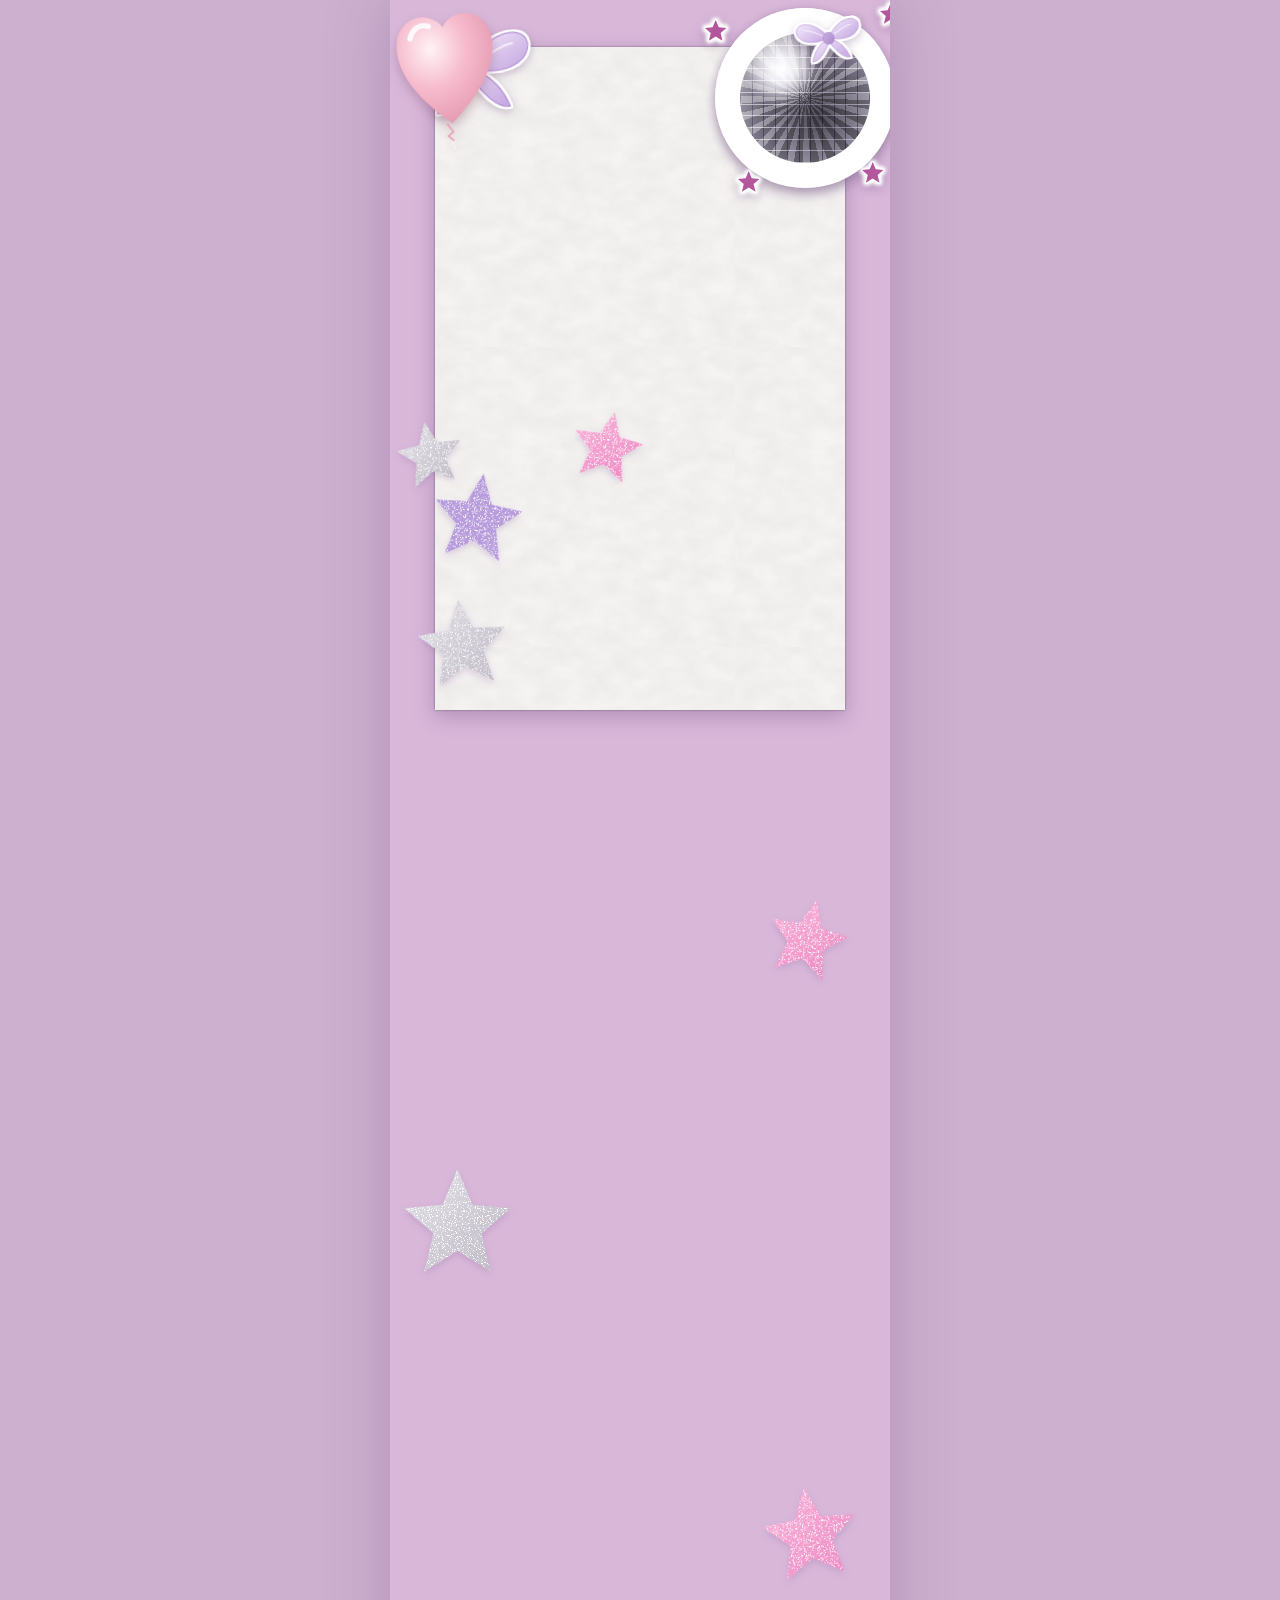
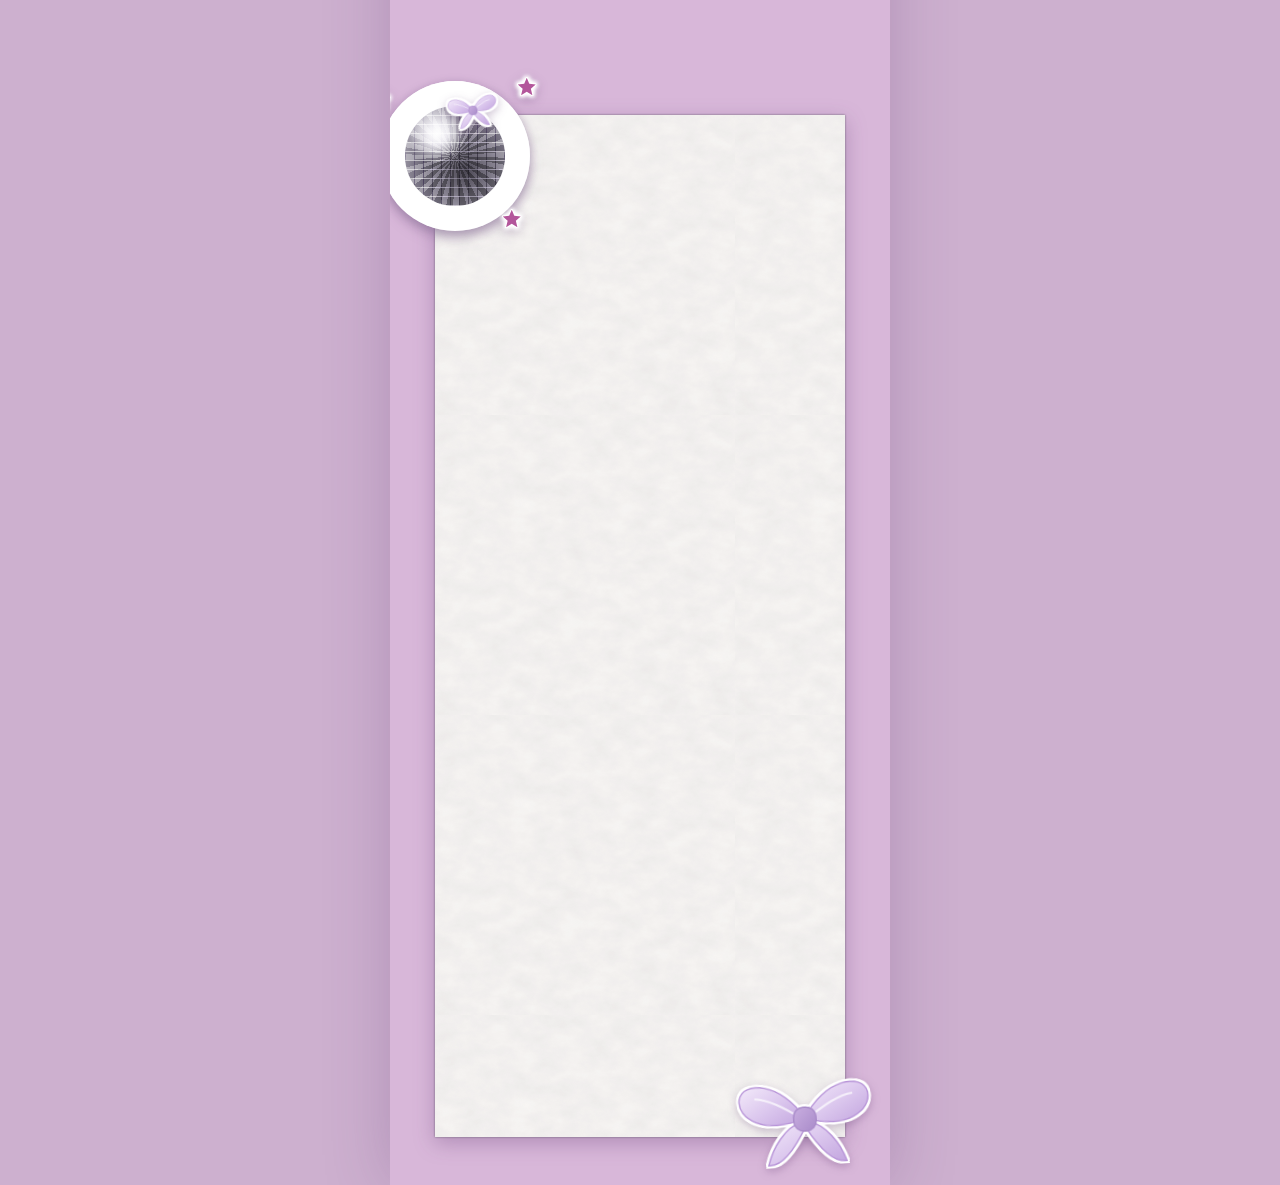
<file: index.html>
<!doctype html>
<html lang="es">
<head>
<meta charset="utf-8">
<meta name="viewport" content="width=device-width,initial-scale=1">
<title>Cenita de cumpleaños #18</title>
<meta name="description" content="Estás invitado a mi cenita de cumpleaños #18 · 23 de octubre de 2026">
<link rel="preconnect" href="https://fonts.googleapis.com"><link rel="preconnect" href="https://fonts.gstatic.com" crossorigin>
<link href="https://fonts.googleapis.com/css2?family=Cormorant+Garamond:wght@400;500&family=Yesteryear&family=Pacifico&family=Jost:wght@300;400;500&display=swap" rel="stylesheet">
<link rel="stylesheet" href="estilos.css">
</head>
<body>
<svg width="0" height="0" style="position:absolute" aria-hidden="true">
  <defs>
    <filter id="glitter" x="0" y="0" width="100%" height="100%">
      <feTurbulence type="fractalNoise" baseFrequency=".85" numOctaves="2" seed="4" result="n"/>
      <feColorMatrix in="n" type="matrix" values="0 0 0 0 1  0 0 0 0 1  0 0 0 0 1  0 0 0 9 -5.2" result="s"/>
      <feComposite in="s" in2="SourceAlpha" operator="in" result="sp"/>
      <feMerge><feMergeNode in="SourceGraphic"/><feMergeNode in="sp"/></feMerge>
    </filter>
    <linearGradient id="gPink" x1="0" y1="0" x2="1" y2="1"><stop offset="0" stop-color="#f9b6dc"/><stop offset="1" stop-color="#ee86c2"/></linearGradient>
    <linearGradient id="gSilver" x1="0" y1="0" x2="1" y2="1"><stop offset="0" stop-color="#e4e2e8"/><stop offset="1" stop-color="#bdb9c4"/></linearGradient>
    <linearGradient id="gLila" x1="0" y1="0" x2="1" y2="1"><stop offset="0" stop-color="#c9aee0"/><stop offset="1" stop-color="#a98bc9"/></linearGradient>
    <linearGradient id="gSatin" x1="0" y1="0" x2="1" y2="1"><stop offset="0" stop-color="#f3eafa"/><stop offset=".5" stop-color="#dcc8ee"/><stop offset="1" stop-color="#c3a6df"/></linearGradient>
    <radialGradient id="gBalloon" cx=".35" cy=".3" r=".8"><stop offset="0" stop-color="#fff2f6"/><stop offset=".45" stop-color="#f6bccd"/><stop offset="1" stop-color="#e293ab"/></radialGradient>
    <symbol id="star" viewBox="0 0 100 100"><path d="M50 4l13 31 33 3-25 22 8 33-29-18-29 18 8-33L4 38l33-3z" stroke-linejoin="round"/></symbol>
    <symbol id="bow" viewBox="0 0 200 130">
      <path d="M100 62C70 8 14 2 8 30c-4 26 32 52 92 32z" fill="url(#gSatin)" stroke="#b895d8" stroke-width="2"/>
      <path d="M100 62c30-54 86-60 92-32 4 26-32 52-92 32z" fill="url(#gSatin)" stroke="#b895d8" stroke-width="2"/>
      <path d="M96 66c-26 8-44 34-52 60 18 2 38-20 56-52zM104 66c26 8 44 34 52 60-18 2-38-20-56-52z" fill="url(#gSatin)" stroke="#b895d8" stroke-width="2"/>
      <path d="M30 30c20 2 40 14 66 32M170 30c-20 2-40 14-66 32" fill="none" stroke="#fff" stroke-opacity=".7" stroke-width="3"/>
      <rect x="84" y="46" width="32" height="34" rx="14" fill="url(#gLila)" stroke="#a98bc9" stroke-width="2"/>
    </symbol>
    <symbol id="heart" viewBox="0 0 120 170">
      <path d="M60 140C14 100 4 70 6 48 8 20 34 10 52 22c5 3 7 6 8 9 1-3 3-6 8-9 18-12 44-2 46 26 2 22-8 52-54 92z" fill="url(#gBalloon)"/>
      <path d="M22 40c4-12 14-16 22-12" stroke="#fff" stroke-opacity=".85" stroke-width="6" stroke-linecap="round" fill="none"/>
      <path d="M54 140l6 10-6 4 6 6" stroke="#e8a3b8" fill="none" stroke-width="2"/><path d="M60 160c-6 6 4 8-2 10" stroke="#fff" stroke-opacity=".7" fill="none"/>
    </symbol>
  </defs>
</svg>

<main class="lienzo">

  <!-- ===== PORTADA ===== -->
  <section class="portada" id="portada">
    <div class="hoja" data-tear><div class="papel-in"></div></div>
    <svg class="sticker bow bow-tl float"><use href="#bow"/></svg>
    <div class="sticker disco-w float">
      <div class="disco"><svg class="bow bow-disco"><use href="#bow"/></svg></div>
      <svg class="st s1 pk"><use href="#star"/></svg><svg class="st s2 pk"><use href="#star"/></svg><svg class="st s3 pk"><use href="#star"/></svg><svg class="st s4 pk"><use href="#star"/></svg>
    </div>
    <h1 class="titulo-portada reveal"><span class="t1">Cenita de</span><span class="t2">cumpleaños</span><span class="t3">#18</span></h1>
    <p class="fecha-portada reveal" id="fechaPortada"></p>
    <svg class="glit g-silver gs1"><use href="#star"/></svg>
    <svg class="glit g-lila gs2"><use href="#star"/></svg>
    <svg class="glit g-silver gs3"><use href="#star"/></svg>
    <svg class="glit g-pink gs4"><use href="#star"/></svg>
    <svg class="globo float"><use href="#heart"/></svg>
    <figure class="foto-portada reveal"><img id="imgPortada" alt="Foto de la cumpleañera"><span class="ph">Tu foto aquí<br><small>assets/img/portada.png</small></span></figure>
  </section>

  <!-- ===== DRESS CODE ===== -->
  <section class="dress" id="dresscode">
    <h2 class="sticker-txt script reveal" id="dcTitulo"></h2>
    <p class="sticker-txt script frase reveal" id="dcFrase"></p>
    <div class="collages">
      <figure class="polaroid p1 reveal"><img id="imgO1" alt="Inspiración de outfits 1"><span class="ph">outfit-1.jpg</span></figure>
      <figure class="polaroid p2 reveal"><img id="imgO2" alt="Inspiración de outfits 2"><span class="ph">outfit-2.jpg</span></figure>
      <svg class="glit g-pink gd1"><use href="#star"/></svg>
      <svg class="glit g-silver gd2"><use href="#star"/></svg>
      <svg class="glit g-pink gd3"><use href="#star"/></svg>
    </div>
    <p class="dc-texto reveal" id="dcTexto"></p>
  </section>

  <!-- ===== EVENTO + RSVP ===== -->
  <section class="evento" id="evento">
    <div class="hoja2" data-tear><div class="papel-in"></div></div>
    <div class="sticker disco-w disco-2 float">
      <div class="disco"><svg class="bow bow-disco"><use href="#bow"/></svg></div>
      <svg class="st s1 pk"><use href="#star"/></svg><svg class="st s2 pk"><use href="#star"/></svg><svg class="st s3 pk"><use href="#star"/></svg>
    </div>
    <div class="ev-info reveal">
      <h2 class="sticker-txt script">Ubicación</h2>
      <p class="ev-fecha" id="evFecha"></p>
      <p class="ev-hora" id="evHora"></p>
      <p class="ev-dir" id="evDir"></p>
    </div>
    <iframe class="mapa reveal" id="mapa" title="Mapa del lugar" loading="lazy" referrerpolicy="no-referrer-when-downgrade"></iframe>
    <a class="btn btn-mapa reveal" id="btnMapa" target="_blank" rel="noopener">VER UBICACIÓN EN GOOGLE MAPS</a>

    <div class="rsvp reveal" id="rsvp">
      <h2 class="sticker-txt script">¿Me acompañas en mis 18?</h2>
      <p class="rsvp-intro">Me encantaría compartir esta noche contigo. Confirma tu asistencia para ayudarme a organizar todo con mucho cariño. 💗</p>
      <form id="form" novalidate>
        <label class="campo"><span>Nombre completo</span>
          <input id="nombre" name="nombre" autocomplete="name" maxlength="80" placeholder="Tu nombre y apellido">
          <em class="err" id="eNombre" role="alert"></em></label>
        <fieldset class="campo"><legend>¿Asistirás a la cenita?</legend>
          <label class="op"><input type="radio" name="asiste" value="confirmado"><span>Sí, ¡ahí estaré!</span></label>
          <label class="op"><input type="radio" name="asiste" value="no_asistira"><span>Lo siento, no podré asistir.</span></label>
          <em class="err" id="eAsiste" role="alert"></em></fieldset>
        <div class="campo" id="campoTotal"><span>¿Cuántas personas asistirán en total, incluyéndote?</span>
          <div class="stepper"><button type="button" id="menos" aria-label="Menos personas">−</button>
            <input id="total" type="number" inputmode="numeric" min="1" step="1" value="1" aria-label="Total de personas">
            <button type="button" id="mas" aria-label="Más personas">+</button></div>
          <em class="err" id="eTotal" role="alert"></em></div>
        <p class="aviso" id="aviso" role="status"></p>
        <button class="btn btn-enviar" id="enviar" type="submit">Confirmar asistencia</button>
      </form>
      <div class="exito" id="exito" hidden>
        <svg class="conf c1"><use href="#star"/></svg><svg class="conf c2"><use href="#star"/></svg><svg class="conf c3"><use href="#star"/></svg>
        <p class="exito-t" id="exitoT"></p>
        <button class="btn btn-sec" id="editar" type="button">Corregir mi respuesta</button>
      </div>
    </div>
    <svg class="sticker bow bow-br float"><use href="#bow"/></svg>
  </section>
</main>
<button class="musica" id="musica" hidden aria-label="Activar música">♪</button>
<script type="module" src="app.js"></script>
</body>
</html>
</file>
<file: estilos.css>
:root{--lila:#D8B7D9;--lavanda:#CDB6DB;--malva:#b08ccb;--rosa:#F3A4D0;--papel:#F8F6F4;--gris:#77717B;--plata:#C9C5CF;--tinta:#5d4a77;
 --script:'Yesteryear','Segoe Script',cursive;--serif:'Cormorant Garamond',Georgia,serif;--sans:'Jost',system-ui,sans-serif}
*{box-sizing:border-box;margin:0}
html{-webkit-text-size-adjust:100%}
body{background:#cdb0cf;font-family:var(--sans);color:var(--tinta);overflow-x:hidden}
.lienzo{position:relative;width:min(100%,500px);margin:0 auto;background:var(--lila);overflow:hidden;box-shadow:0 0 60px rgba(90,50,110,.25)}
img{display:block;max-width:100%}
svg{overflow:visible}
section{position:relative}
.papel-in,.hoja,.hoja2{--tx:url("data:image/svg+xml;utf8,<svg xmlns='http://www.w3.org/2000/svg' width='300' height='300'><filter id='n'><feTurbulence type='fractalNoise' baseFrequency='.04 .06' numOctaves='5' seed='3'/><feColorMatrix values='0 0 0 0 .6  0 0 0 0 .58  0 0 0 0 .6  0 0 0 .28 0'/></filter><rect width='300' height='300' filter='url(%23n)'/></svg>")}
.hoja,.hoja2{position:absolute;filter:drop-shadow(0 0 1px #6e6577) drop-shadow(0 6px 10px rgba(80,40,100,.28))}
.papel-in{position:absolute;inset:0;background:var(--tx),var(--papel);background-size:300px,auto}
.hoja .papel-in,.hoja2 .papel-in{clip-path:inherit}
[data-tear]{inset:0}
/* ---- portada ---- */
.portada{aspect-ratio:488/770}
.portada .hoja{left:9%;top:6%;width:82%;height:84%}
.sticker{position:absolute;filter:drop-shadow(0 0 0 #fff) drop-shadow(0 3px 5px rgba(70,30,90,.25))}
.bow{display:block;width:100%;height:auto;aspect-ratio:200/130;
 filter:drop-shadow(2px 0 0 #fff) drop-shadow(-2px 0 0 #fff) drop-shadow(0 2px 0 #fff) drop-shadow(0 -2px 0 #fff) drop-shadow(0 3px 4px rgba(70,30,90,.25))}
.bow-tl{left:3%;top:3.5%;width:26%;transform:rotate(-6deg)}
.disco-w{right:-1%;top:1%;width:36%;aspect-ratio:1;border-radius:50%;background:#fff;padding:5%;box-shadow:0 5px 10px rgba(70,30,90,.3)}
.disco{position:relative;width:100%;height:100%;border-radius:50%;overflow:visible;
 background:radial-gradient(circle at 32% 28%,#fff 0,#e9e7ee 10%,transparent 30%),radial-gradient(circle at 60% 65%,#3d3a44,#8f8b98 55%,#d9d6de);}
.disco::before{content:"";position:absolute;inset:0;border-radius:50%;
 background:repeating-linear-gradient(0deg,rgba(255,255,255,.55) 0 1px,transparent 1px 9%),repeating-linear-gradient(90deg,rgba(40,35,50,.55) 0 1px,transparent 1px 9%),
 repeating-conic-gradient(from 10deg at 50% 50%,#fff3 0 7deg,#0003 7deg 15deg);mix-blend-mode:overlay}
.disco::after{content:"";position:absolute;inset:0;border-radius:50%;background:radial-gradient(circle at 30% 25%,#fff9 0,transparent 25%);animation:brillo 4s ease-in-out infinite}
@keyframes brillo{50%{opacity:.35;transform:rotate(12deg)}}
.bow-disco{position:absolute;width:52%;left:42%;top:-12%;transform:rotate(-8deg);z-index:2}
.st{position:absolute;width:13%;height:13%;filter:drop-shadow(0 0 2px #fff) drop-shadow(0 0 2px #fff)}
.pk{fill:#b3569b;stroke:#fff;stroke-width:9;paint-order:stroke}
.s1{left:-6%;top:6%}.s2{right:-4%;top:-3%}.s3{right:6%;bottom:2%}.s4{left:12%;bottom:-3%}
.titulo-portada{position:absolute;left:14%;top:14%;width:72%;font:500 clamp(1.7rem,8vw,2.6rem)/1.05 var(--serif);color:var(--malva);
 -webkit-text-stroke:7px #fff;paint-order:stroke fill;text-shadow:0 3px 6px rgba(120,80,150,.2);display:flex;flex-direction:column}
.t1{align-self:flex-start;margin-left:8%}.t2{align-self:flex-end;font-size:1.25em}.t3{align-self:center;font-family:var(--script);font-size:1.5em;color:var(--rosa);margin-top:.2em}
.fecha-portada{position:absolute;left:14%;top:47%;font:500 clamp(.7rem,3.4vw,.95rem)/1.5 var(--serif);letter-spacing:.06em;color:#4b3a66;white-space:pre-line}
.glit{position:absolute;filter:url(#glitter) drop-shadow(0 3px 3px rgba(70,30,90,.25))}
.g-silver{fill:url(#gSilver)}.g-lila{fill:#b79bdc}.g-pink{fill:url(#gPink)}
.gs1{left:1%;top:48%;width:14%;transform:rotate(-10deg)}.gs2{left:8%;top:56%;width:19%;transform:rotate(8deg)}
.gs3{left:5%;top:72%;width:19%;transform:rotate(-6deg)}.gs4{left:36%;top:47%;width:15%;transform:rotate(12deg)}
.globo{left:25%;top:57%;width:23%;transform:rotate(-6deg);filter:drop-shadow(0 6px 6px rgba(120,60,90,.3))}
.foto-portada{position:absolute;right:4%;bottom:7%;width:44%;transform:rotate(2deg);filter:drop-shadow(0 0 0 #fff) drop-shadow(3px 0 0 #fff) drop-shadow(-3px 0 0 #fff) drop-shadow(0 3px 0 #fff) drop-shadow(0 -3px 0 #fff) drop-shadow(0 8px 10px rgba(60,20,80,.35))}
.foto-portada img{width:100%;height:auto}
.foto-portada.sin-img{aspect-ratio:3/5}
.ph{position:absolute;inset:0;display:none;align-items:center;justify-content:center;text-align:center;font:400 .8rem var(--sans);color:var(--gris);background:repeating-linear-gradient(45deg,#f0e9f5 0 10px,#e8dff0 10px 20px);padding:1rem}
.sin-img .ph{display:flex}.sin-img img{display:none}
/* ---- dresscode ---- */
.dress{padding:3rem 0 2rem}
.sticker-txt{font-family:var(--script);font-weight:400;color:var(--malva);-webkit-text-stroke:8px #fff;paint-order:stroke fill;filter:drop-shadow(0 3px 4px rgba(70,30,90,.2));display:block;width:fit-content}
.dress h2{font-size:clamp(2rem,10vw,3rem);margin:0 0 .6rem 17%}
.frase{font-size:clamp(1.3rem,6.5vw,2rem);margin-left:34%}
.collages{position:relative;margin-top:2.5rem;aspect-ratio:1/1.42}
.polaroid{position:absolute;width:73%;background:#fafafa;padding:4.5% 4.5% 9%;box-shadow:0 10px 18px rgba(60,20,80,.3);border-radius:3px}
.polaroid img{width:100%;aspect-ratio:1/1;object-fit:cover}
.polaroid .ph{inset:4.5% 4.5% 9%}
.p1{left:3%;top:0;transform:rotate(-8deg)}.p2{right:3%;top:42%;transform:rotate(7deg)}
.gd1{right:8%;top:-2%;width:17%;transform:rotate(14deg)}.gd2{left:2%;top:38%;width:23%}.gd3{right:6%;bottom:-3%;width:20%;transform:rotate(-8deg)}
.dc-texto{margin:1rem 12% 0;font:400 .9rem/1.6 var(--sans);color:var(--tinta);white-space:pre-line}
/* ---- evento ---- */
.evento{padding:5rem 0 6rem;margin-top:1.5rem}
.hoja2{left:9%;right:9%;top:3.5rem;bottom:3rem}
.disco-2{left:-2%;top:2%;right:auto;width:30%}
.ev-info,.mapa,.btn-mapa,.rsvp{position:relative;z-index:2}
.ev-info{margin:0 14% 0 38%}
.ev-info .sticker-txt{font-size:clamp(1.8rem,8.5vw,2.6rem);margin-bottom:.5rem}
.ev-fecha{font:500 1.15rem var(--serif);color:var(--tinta)}.ev-hora{font:500 2rem var(--serif);color:var(--malva)}
.ev-dir{font:500 .82rem/1.5 var(--sans);margin-top:.4rem}
.mapa{display:block;width:68%;height:200px;margin:1.6rem auto 1rem;border:6px solid #fff;border-radius:6px;box-shadow:0 6px 12px rgba(60,20,80,.25);transform:rotate(-1.5deg);background:#eee}
.btn{display:block;width:fit-content;margin:0 auto;font:500 .86rem var(--sans);letter-spacing:.05em;color:var(--tinta);background:rgba(255,255,255,.5);border:2px solid var(--lavanda);border-radius:6px;padding:.9rem 1.4rem;text-align:center;text-decoration:none;cursor:pointer;min-height:48px;transition:transform .2s,background .2s,box-shadow .2s}
.btn:hover{transform:translateY(-2px);background:#fff;box-shadow:0 5px 10px rgba(90,50,130,.2)}
.btn:focus-visible,input:focus-visible,.musica:focus-visible{outline:3px solid var(--rosa);outline-offset:2px}
.rsvp{margin:3rem 14% 0;display:flex;flex-direction:column}
.rsvp .sticker-txt{font-size:clamp(1.7rem,8vw,2.4rem);margin-bottom:.8rem;line-height:1.2}
.rsvp-intro{font-size:.88rem;line-height:1.6;margin-bottom:1.2rem}
.campo{border:0;padding:0;margin-bottom:1.1rem;display:block}
.campo>span,legend{display:block;font:500 .85rem var(--sans);margin-bottom:.4rem;padding:0}
input[type=text],#nombre,#total{width:100%;font:400 1rem var(--sans);color:var(--tinta);background:rgba(255,255,255,.65);border:2px solid var(--lavanda);border-radius:6px;padding:.8rem;min-height:48px}
.op{display:flex;align-items:center;gap:.6rem;padding:.7rem .8rem;margin-bottom:.45rem;border:2px solid var(--lavanda);border-radius:6px;background:rgba(255,255,255,.5);cursor:pointer;min-height:48px;font-size:.92rem}
.op input{accent-color:#b3569b;width:20px;height:20px}
.op:has(input:checked){background:#fff;border-color:var(--malva);box-shadow:0 3px 8px rgba(120,80,170,.2)}
.stepper{display:flex;gap:.5rem}.stepper input{text-align:center;flex:1;min-width:0}
.stepper button{width:48px;height:48px;border-radius:6px;border:2px solid var(--lavanda);background:#fff;font-size:1.4rem;color:var(--tinta);cursor:pointer}
#campoTotal.off{opacity:.45}
.err{display:block;font:400 .78rem var(--sans);color:#b3264f;min-height:0;margin-top:.3rem;font-style:normal}
.aviso{font-size:.82rem;color:#b3264f;margin-bottom:.6rem;min-height:0}
.btn-enviar{width:100%;background:var(--malva);color:#fff;border-color:var(--malva)}
.btn-enviar:hover{background:#9a73b9}.btn-enviar[disabled]{opacity:.6;cursor:wait}
.exito{position:relative;text-align:center;padding:1.2rem .5rem;animation:pop .6s cubic-bezier(.2,1.4,.4,1)}
.exito[hidden]{display:none}.exito-t{font:500 1.35rem/1.35 var(--serif);margin-bottom:1rem}
@keyframes pop{from{transform:scale(.8);opacity:0}}
.conf{position:absolute;width:26px;fill:var(--rosa);animation:sube 1.6s ease-out both}
.c1{left:10%;top:0}.c2{right:12%;top:10%;animation-delay:.15s;fill:var(--malva)}.c3{left:45%;top:-10%;animation-delay:.3s;fill:var(--plata)}
@keyframes sube{from{transform:translateY(30px) scale(.2) rotate(0);opacity:0}60%{opacity:1}to{transform:translateY(-30px) rotate(90deg)}}
.bow-br{right:3%;bottom:1.2rem;width:28%;transform:rotate(-4deg);z-index:3}
.musica{position:fixed;right:12px;bottom:12px;width:48px;height:48px;border-radius:50%;border:0;background:var(--rosa);color:#fff;font-size:1.4rem;box-shadow:0 4px 10px rgba(0,0,0,.25);z-index:9;cursor:pointer}
/* ---- animación ---- */
.reveal{opacity:0;transform:translateY(18px);transition:opacity .8s,transform .8s}
.reveal.vis{opacity:1;transform:none}
.polaroid.reveal{transition:opacity .8s}
.p1.reveal:not(.vis){transform:rotate(-8deg) translateY(18px)}.p2.reveal:not(.vis){transform:rotate(7deg) translateY(18px)}
.p1.vis{transform:rotate(-8deg)}.p2.vis{transform:rotate(7deg)}
.foto-portada.reveal:not(.vis){transform:rotate(2deg) translateY(18px)}.foto-portada.vis{transform:rotate(2deg)}
.float{animation:flota 6s ease-in-out infinite}
.globo.float{animation-name:flotaG}
@keyframes flota{50%{translate:0 -6px}}@keyframes flotaG{50%{translate:0 -10px}}
@media (prefers-reduced-motion:reduce){*{animation:none!important;transition:none!important}.reveal{opacity:1;transform:none}.p1.reveal,.p2.reveal{transform:revert}}
</file>
